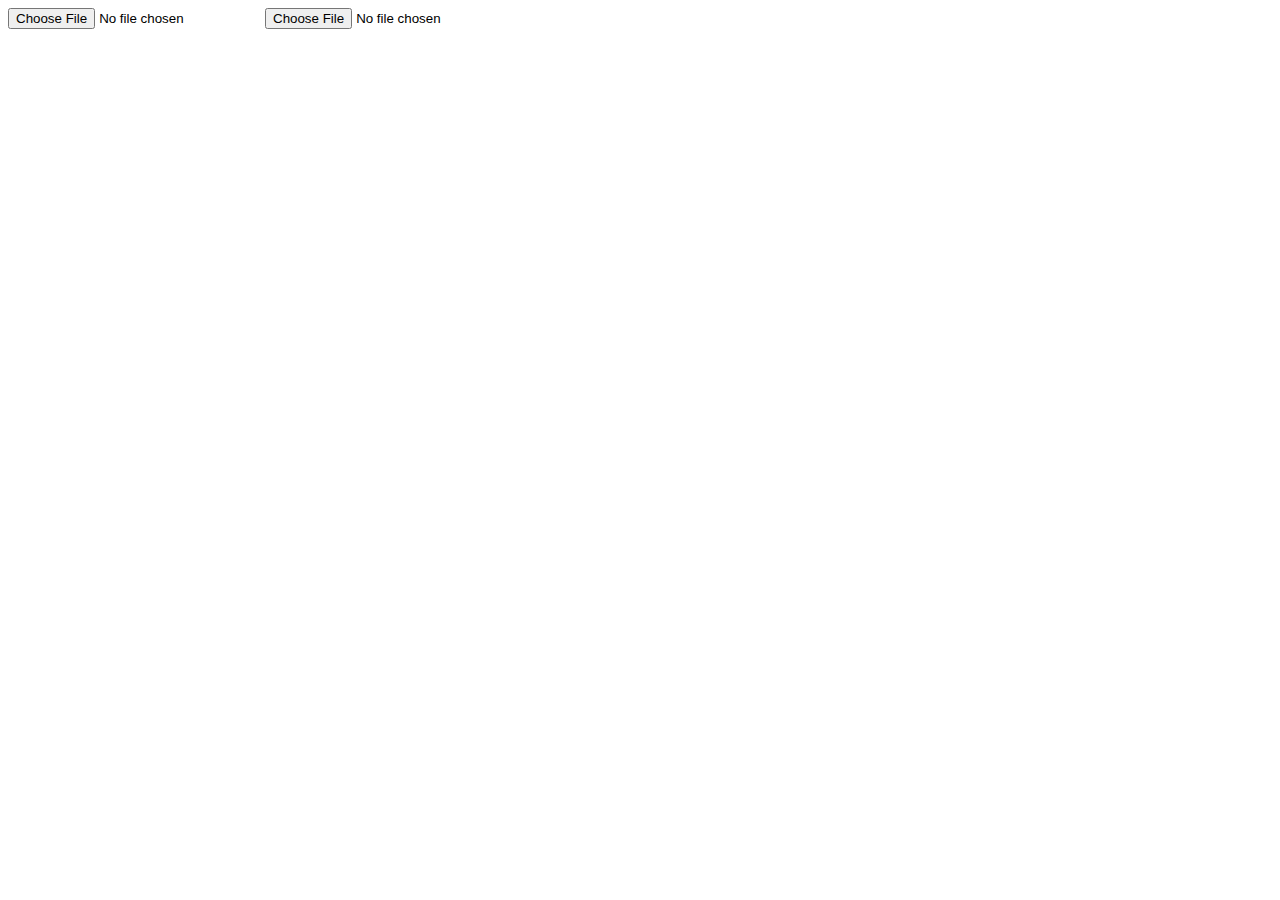
<file: tools/converter.html>
<!DOCTYPE html>
<html lang="en">
<head>
    <meta charset="UTF-8">
    <meta name="viewport" content="width=device-width, initial-scale=1.0">
    <title>Document</title>
</head>
<body>
    <input type="file" name="dbc-file" id="dbc-file">
    <input type="file" name="csv-file" id="csv-file">
    <script src="js/DBCUtil.js"></script>
    <script src="js/converter.js"></script>
</body>
</html>
</file>
